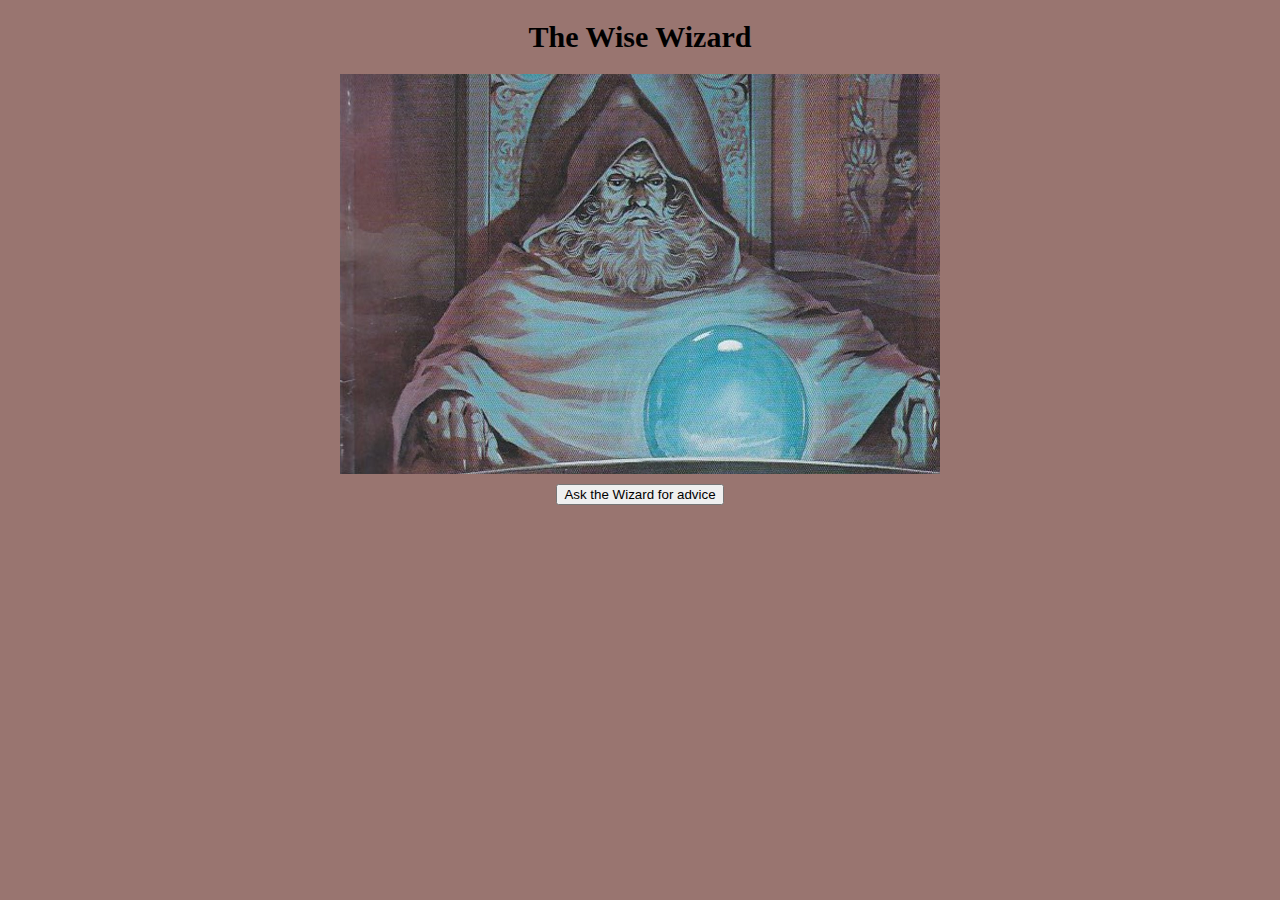
<file: index.html>
<!DOCTYPE html>

<html>
<head>
    <meta charset="UTF-8">
    <meta name ="viewport" content="width=device-width, intial-scale=1.0">
    <title id>The Wise Wizard</title>

    <!--Stylesheet-->
    <link rel = "stylesheet" href="styles/style.css">
    <!-- source code-->
    <script  src="scripts/wizard.js"></script>
    <script src = "https://cdnjs.cloudflare.com/ajax/libs/jquery/3.6.3/jquery.min.js"></script>
</head>
<body id ="body">
    <!--import picture and adds title and button-->
    <div>
        <h1 id = "h1">The Wise Wizard</h1>    
        <img src="images/Wizard.png" alt ="wizard" width="600" height="400" id ="wizard">
        <button id ="button" onclick="changeQuote()">Ask the Wizard for advice</button>
    </div>
    <div>
        <p id = "quotePlace"></p>
    </div>
</body>






</html>
</file>
<file: styles/style.css>
#h1{
    font-size: 30px;
    color:black;
    margin-right:auto;
    margin-left: auto;
    text-align: center;
    
}
#quotePlace{
    font-size: 30px;
    color:black;
    margin-right:auto;
    margin-left: auto;
    text-align: center;
}
#body{
    background-color: rgb(153, 117, 112);
}
#wizard{
    display: block;
    margin-right:auto;
    margin-left: auto;
    padding-bottom: 10px;
}
#button{
    display: block;
    margin-right:auto;
    margin-left: auto;
    
}
</file>
